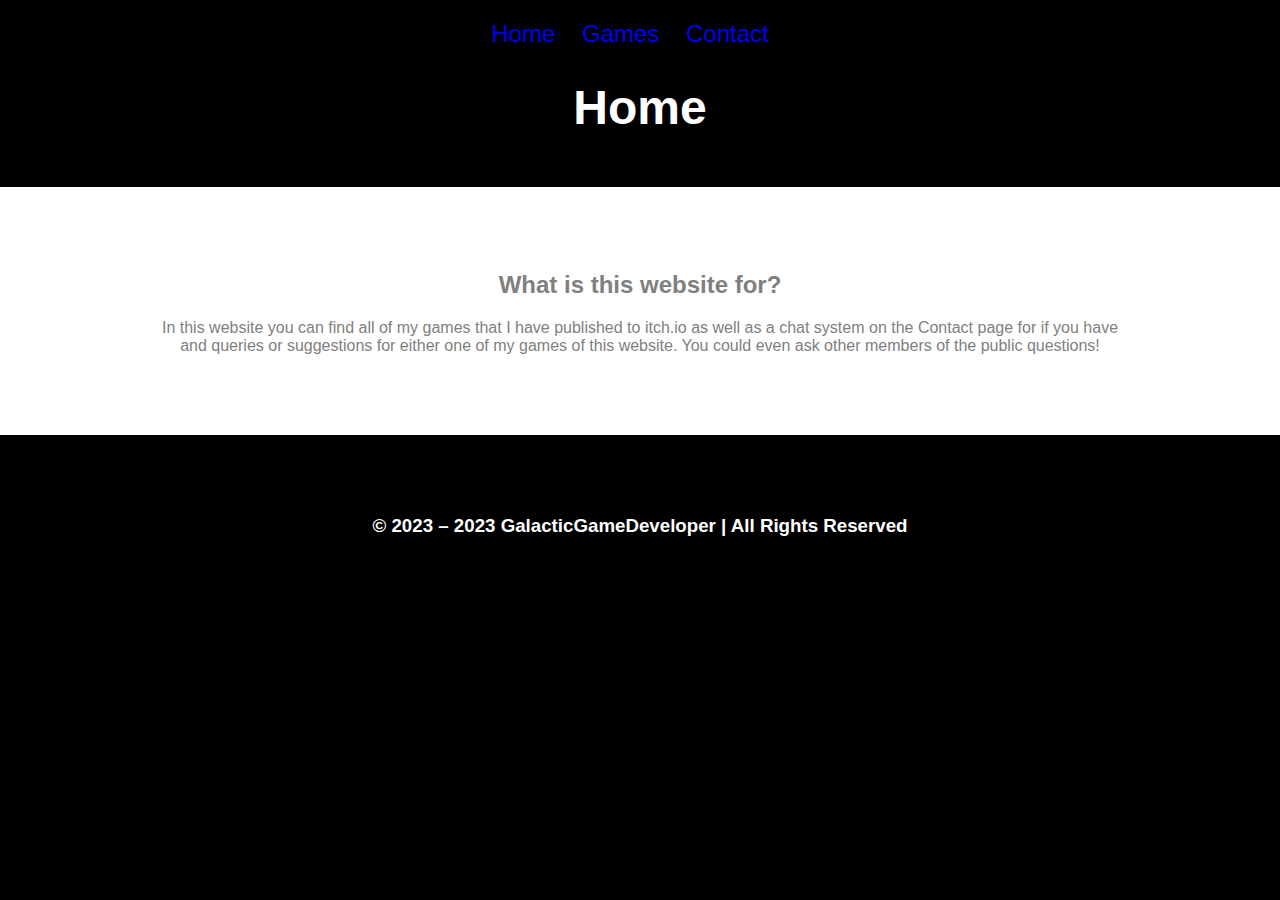
<file: index.html>
<!DOCTYPE html>
<html>  

    <head>
        <title>Only Dev</title>
        <link rel="stylesheet" href="styles.css">
    </head>

    <body>
        <header>
            <nav>
                <ul>
                    <li><a href="index.html">Home</a></li>
                    <li><a href="games.html">Games</a></li>
                    <li><a href="contact.html">Contact</a></li>
                </ul>
            </nav>
            <h1>Home</h1>
        </header>

        <section>
            <div>
                <h2>
                    What is this website for?
                </h2>
                <p>
                    In this website you can find all of my games that I have published to itch.io as well as a
                     chat system on the Contact page for if you have and queries or suggestions for either one 
                     of my games of this website. You could even ask other members of the public questions!
                </p>
            </div>
        </section>

        <footer>
            <h3>
                © 2023 – 2023 GalacticGameDeveloper | All Rights Reserved
            </h3>
        </footer>


    </body>

</html>
</file>
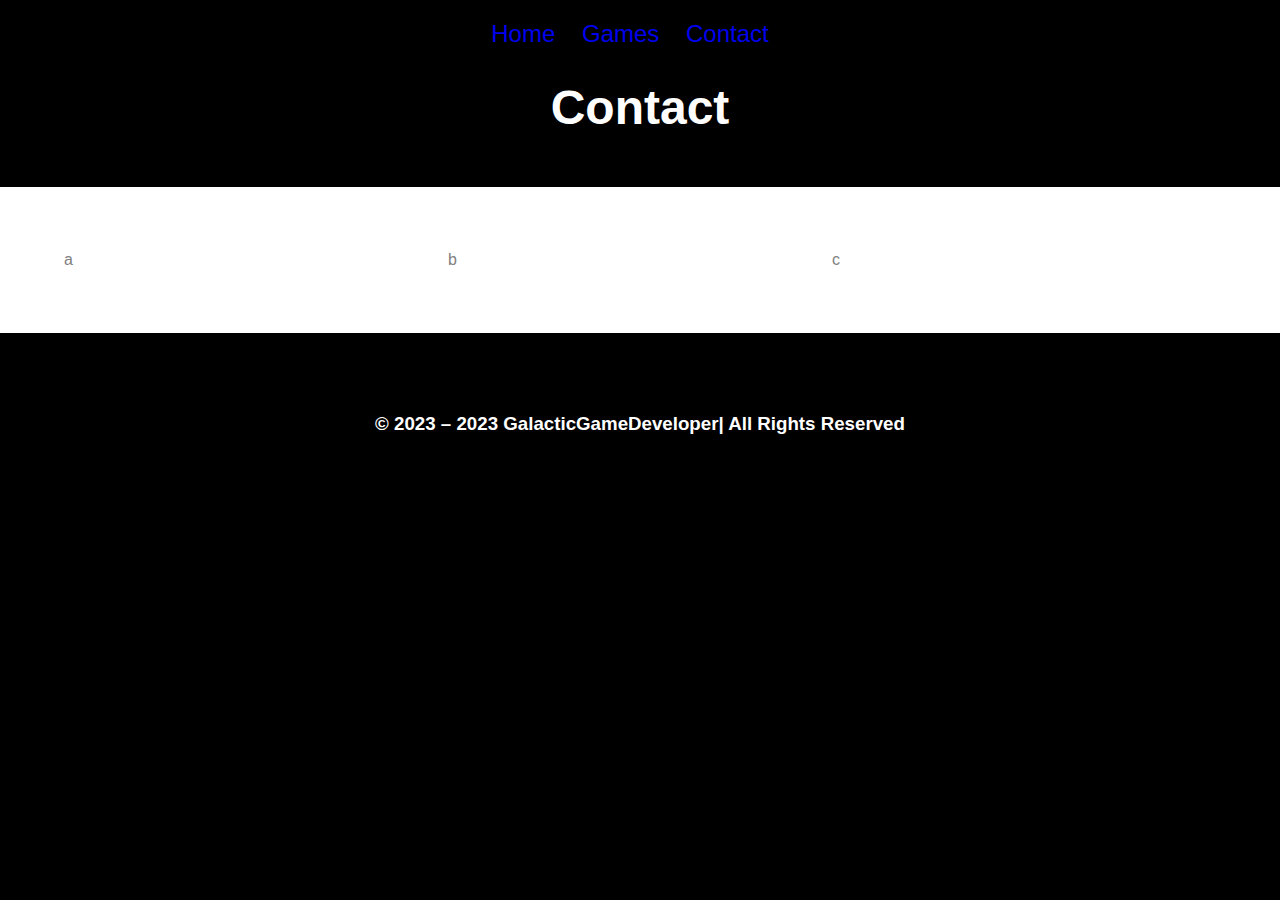
<file: contact.html>
<!DOCTYPE html>
<html>  

    <head>
        <title>Only Dev</title>
        <link rel="stylesheet" href="styles.css">
    </head>

    <body>
        <header>
            <nav>
                <ul>
                    <li><a href="index.html">Home</a></li>
                    <li><a href="games.html">Games</a></li>
                    <li><a href="contact.html">Contact</a></li>
                </ul>
            </nav>
            <h1>Contact</h1>
        </header>

        <section>
            <div>a</div>
            <div>b</div>
            <div>c</div>
        </section>

        <footer>
            <h3>
                © 2023 – 2023 GalacticGameDeveloper| All Rights Reserved
            </h3>
        </footer>


    </body>

</html>
</file>
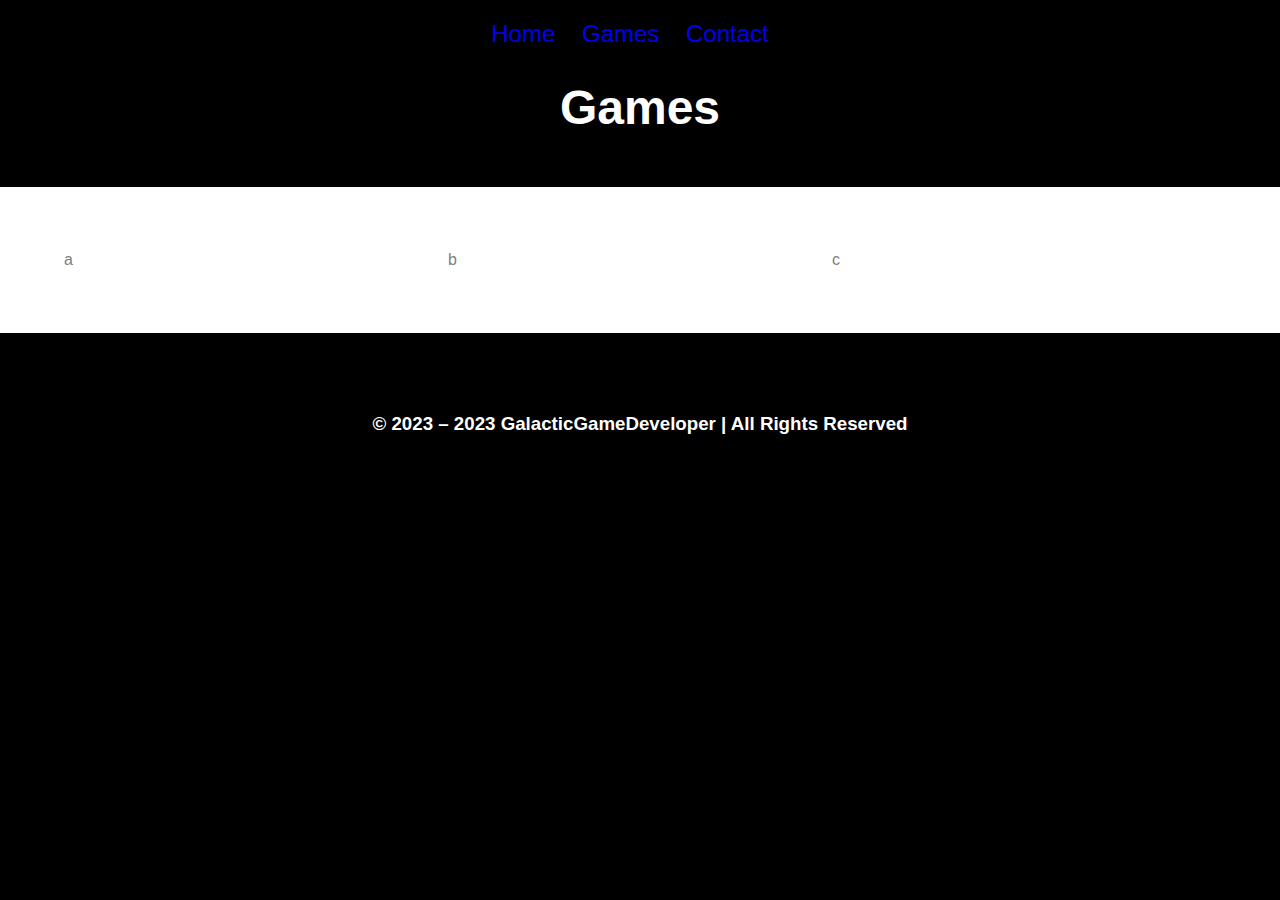
<file: games.html>
<!DOCTYPE html>
<html>  

    <head>
        <title>Only Dev</title>
        <link rel="stylesheet" href="styles.css">
    </head>

    <body>
        <header>
            <nav>
                <ul>
                    <li><a href="index.html">Home</a></li>
                    <li><a href="games.html">Games</a></li>
                    <li><a href="contact.html">Contact</a></li>
                </ul>
            </nav>
            <h1>Games</h1>
        </header>

        <section>
            <div>a</div>
            <div>b</div>
            <div>c</div>
        </section>

        <footer>
            <h3>
                © 2023 – 2023 GalacticGameDeveloper | All Rights Reserved
            </h3>
        </footer>


    </body>

</html>
</file>
<file: styles.css>
body {
    background:rgb(0, 0, 0);
    color:rgb(255, 255, 255);
    font-family: Arial, Helvetica, sans-serif;
    margin: 0;
    padding: 0;
}


header {
    background: rgb(0, 0, 0);
    padding: 20px 40px;
    font-size: x-large;
    text-align: center;
}


section {
    background:rgb(255, 255, 255);
    color: grey;
    padding: 5%;
    display: flex;
    flex-direction: row;
}


div {
    background: rgb(255, 255, 255);
    margin: auto;
    width: 85%;
    height: 45%;
}


ul {
    margin: 0;
    padding: 0;
    list-style-type: none;
}


li {
    display: inline-block;
    margin-right: 20px;
}


footer {
    background: rgb(0, 0, 0);
    padding: 4.8%;
}

h2 {
    text-align: center;
}

p {
    text-align: center;
}

h3 {
    text-align: center;
}

a:hover {
    color:rgb(255, 255, 255);
    text-decoration: none;
}

a:active {
    color: white;
}

a {
    text-decoration: none;
    text-align: center;
}
</file>
